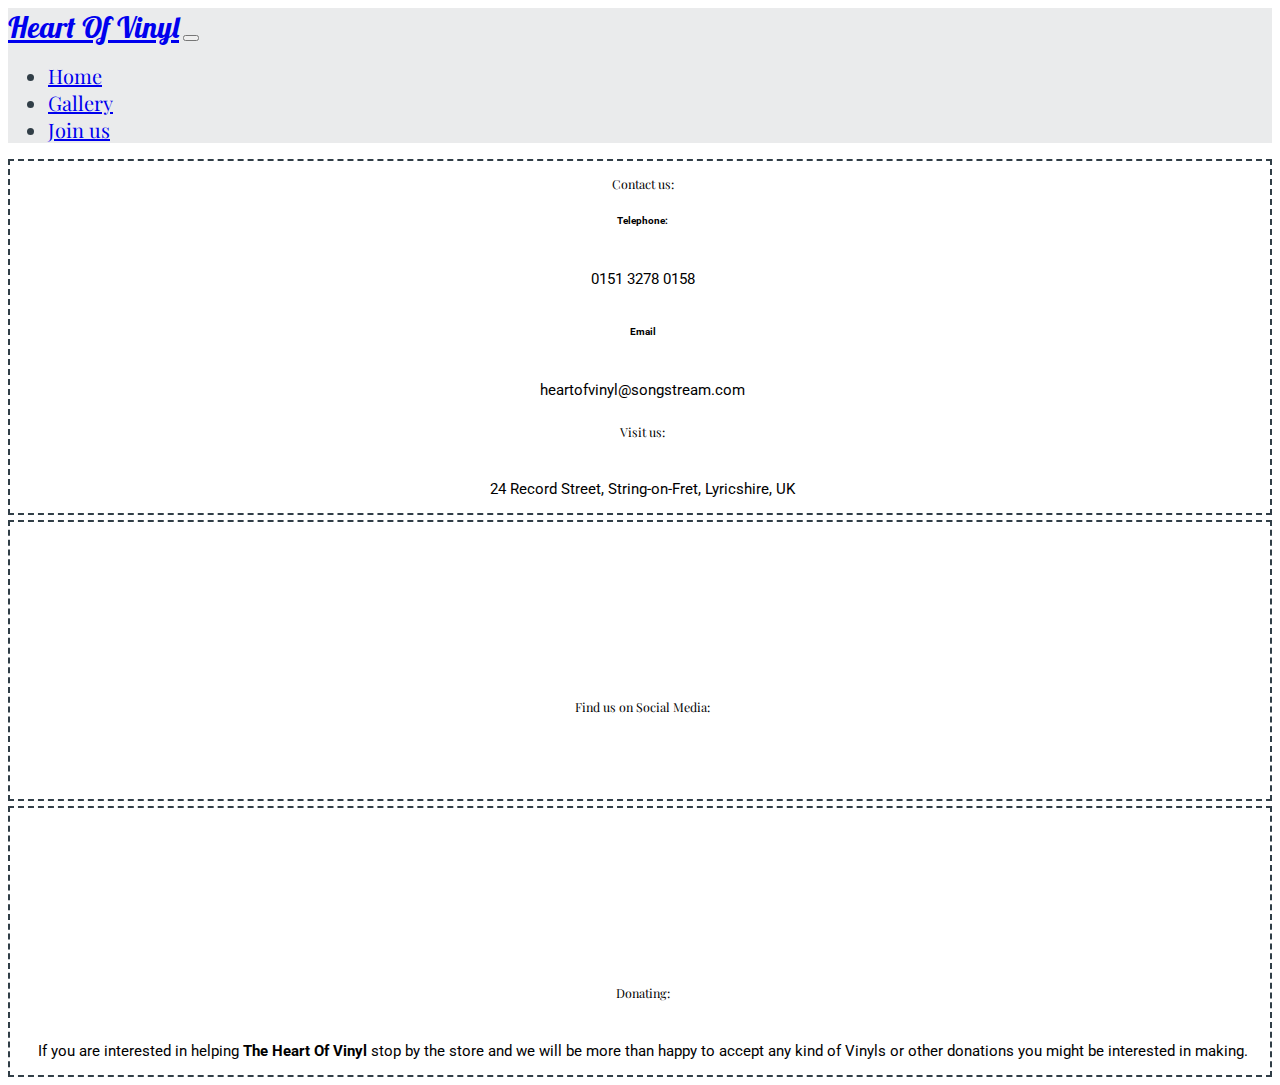
<file: gallery.html>
<!DOCTYPE html>
<html lang="en">
  <head>
    <meta charset="UTF-8" />
    <meta http-equiv="X-UA-Compatible" content="IE=edge" />
    <meta name="viewport" content="width=device-width, initial-scale=1.0" />
    <link
      rel="stylesheet"
      href="https://stackpath.bootstrapcdn.com/bootstrap/4.1.3/css/bootstrap.min.css"
      integrity="sha384-MCw98/SFnGE8fJT3GXwEOngsV7Zt27NXFoaoApmYm81iuXoPkFOJwJ8ERdknLPMO"
      crossorigin="anonymous"
    />
    <link
      rel="stylesheet"
      href="https://use.fontawesome.com/releases/v5.15.3/css/all.css"
      integrity="sha384-SZXxX4whJ79/gErwcOYf+zWLeJdY/qpuqC4cAa9rOGUstPomtqpuNWT9wdPEn2fk"
      crossorigin="anonymous"
    />
    <link rel="preconnect" href="https://fonts.gstatic.com" />
    <link
      href="https://fonts.googleapis.com/css2?family=Lobster&family=Playfair+Display:wght@400;500&family=Roboto:wght@100;300;400;500&display=swap"
      rel="stylesheet"
    />
    <link rel="stylesheet" href="assets/css/style.css" type="text/css" />
    <title>Heart of Vinyl | Gallery</title>
  </head>
  <body>
    <nav
      class="navbar navbar-expand-sm navbar-light"
      style="background-color: rgba(49, 62, 71, 0.1)"
    >
      <a href="index.html" class="navbar-brand">Heart Of Vinyl</a>
      <button
        class="navbar-toggler"
        data-toggle="collapse"
        data-target="#navbarMenu"
      >
        <span class="navbar-toggler-icon"></span>
      </button>
      <div class="collapse navbar-collapse" id="navbarMenu">
        <ul class="navbar-nav ml-auto">
          <li class="navbar-item">
            <a href="index.html" class="nav-link">Home</a>
          </li>
          <li class="navbar-item">
            <a href="gallery.html" class="active nav-link">Gallery</a>
          </li>
          <li class="navbar-item">
            <a href="join-us.html" class="nav-link">Join us</a>
          </li>
        </ul>
      </div>
    </nav>
    
    <footer class="container-fluid">
      <div class="row">
        <div class="col-sm-4">
          <h5 class="uppercase">Contact us:</h5>
          <h6 class="uppercase">Telephone:</h6>
          <p class="inline-block">0151 3278 0158</p>
          <h6 class="uppercase">Email</h6>
          <p class="inline-block">heartofvinyl@songstream.com</p>
          <h5 class="uppercase">Visit us:</h5>
          <p class="inline-block">
            24 Record Street, String-on-Fret, Lyricshire, UK
          </p>
        </div>
        <div class="col-sm-4 social-icons">
          <h5 class="uppercase">Find us on Social Media:</h5>
          <ul>
            <li>
              <a href="https://www.facebook.com" target="_blank"
                ><i class="fab fa-facebook-square"></i
              ></a>
            </li>
            <li>
              <a href="https://www.instagram.com" target="_blank"
                ><i class="fab fa-instagram-square"></i
              ></a>
            </li>
            <li>
              <a href="https://www.pinterest.com" target="_blank"
                ><i class="fab fa-pinterest-square"></i
              ></a>
            </li>
            <li>
              <a href="https://www.twitter.com" target="_blank"
                ><i class="fab fa-twitter-square"></i
              ></a>
            </li>
            <li>
              <a href="https://www.discord.com" target="_blank"
                ><i class="fab fa-discord"></i
              ></a>
            </li>
          </ul>
        </div>
        <div class="col-sm-4 donation-info">
          <h5 class="uppercase">Donating:</h5>
          <p class="inline-block">
            If you are interested in helping <strong>The Heart Of Vinyl</strong> stop by
            the store and we will be more than happy to accept any kind of
            Vinyls or other donations you might be interested in making.
          </p>
        </div>
      </div>
    </footer>
    <script
      src="https://code.jquery.com/jquery-3.3.1.slim.min.js"
      integrity="sha384-q8i/X+965DzO0rT7abK41JStQIAqVgRVzpbzo5smXKp4YfRvH+8abtTE1Pi6jizo"
      crossorigin="anonymous"
    ></script>
    <script
      src="https://cdnjs.cloudflare.com/ajax/libs/popper.js/1.14.3/umd/popper.min.js"
      integrity="sha384-ZMP7rVo3mIykV+2+9J3UJ46jBk0WLaUAdn689aCwoqbBJiSnjAK/l8WvCWPIPm49"
      crossorigin="anonymous"
    ></script>
    <script
      src="https://stackpath.bootstrapcdn.com/bootstrap/4.1.3/js/bootstrap.min.js"
      integrity="sha384-ChfqqxuZUCnJSK3+MXmPNIyE6ZbWh2IMqE241rYiqJxyMiZ6OW/JmZQ5stwEULTy"
      crossorigin="anonymous"
    ></script>
  </body>
</html>
</file>
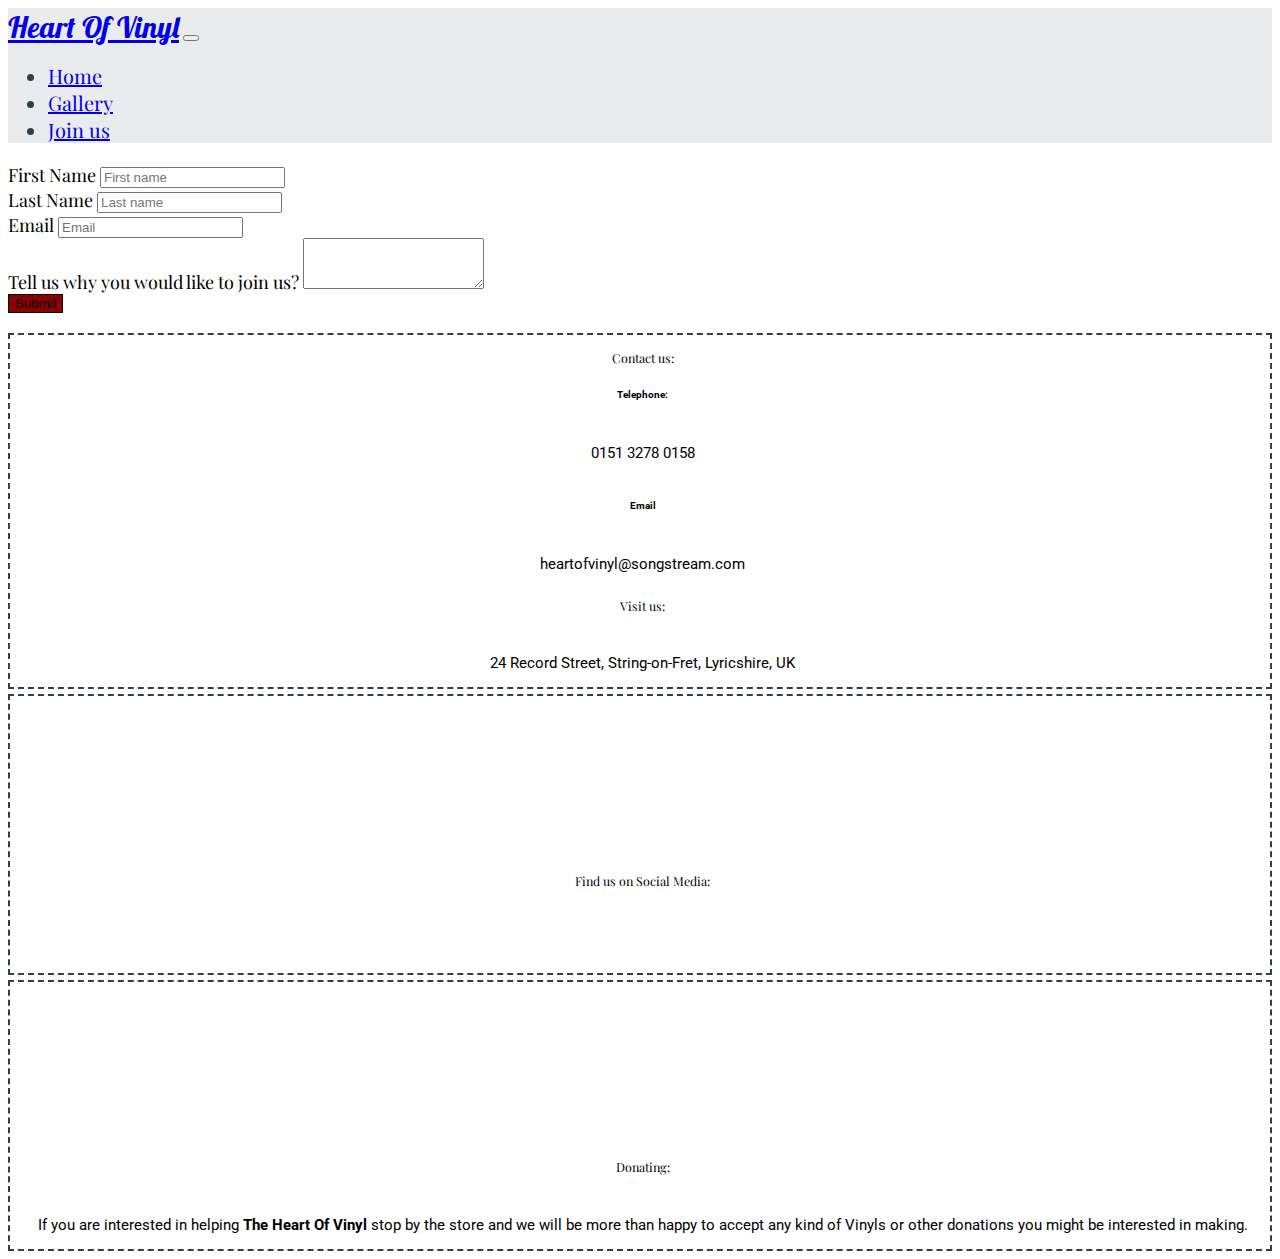
<file: join-us.html>
<!DOCTYPE html>
<html lang="en">
  <head>
    <meta charset="UTF-8" />
    <meta http-equiv="X-UA-Compatible" content="IE=edge" />
    <meta name="viewport" content="width=device-width, initial-scale=1.0" />
    <link
      rel="stylesheet"
      href="https://stackpath.bootstrapcdn.com/bootstrap/4.1.3/css/bootstrap.min.css"
      integrity="sha384-MCw98/SFnGE8fJT3GXwEOngsV7Zt27NXFoaoApmYm81iuXoPkFOJwJ8ERdknLPMO"
      crossorigin="anonymous"
    />
    <link
      rel="stylesheet"
      href="https://use.fontawesome.com/releases/v5.15.3/css/all.css"
      integrity="sha384-SZXxX4whJ79/gErwcOYf+zWLeJdY/qpuqC4cAa9rOGUstPomtqpuNWT9wdPEn2fk"
      crossorigin="anonymous"
    />
    <link rel="preconnect" href="https://fonts.gstatic.com" />
    <link
      href="https://fonts.googleapis.com/css2?family=Lobster&family=Playfair+Display:wght@400;500&family=Roboto:wght@100;300;400;500&display=swap"
      rel="stylesheet"
    />
    <link rel="stylesheet" href="assets/css/style.css" type="text/css" />
    <title>Heart of Vinyl | Join Us</title>
  </head>
  <body>
    <nav
      class="navbar navbar-expand-sm navbar-light"
      style="background-color: rgba(49, 62, 71, 0.1)"
    >
      <a href="index.html" class="navbar-brand">Heart Of Vinyl</a>
      <button
        class="navbar-toggler"
        data-toggle="collapse"
        data-target="#navbarMenu"
      >
        <span class="navbar-toggler-icon"></span>
      </button>
      <div class="collapse navbar-collapse" id="navbarMenu">
        <ul class="navbar-nav ml-auto">
          <li class="navbar-item">
            <a href="index.html" class="nav-link">Home</a>
          </li>
          <li class="navbar-item">
            <a href="gallery.html" class="nav-link">Gallery</a>
          </li>
          <li class="navbar-item">
            <a href="join-us.html" class="active nav-link">Join us</a>
          </li>
        </ul>
      </div>
    </nav>
    
    <div class="container" id="form-container">
      <div class="row">
        <div class="col-sm">
        </div>
        <div class="col-sm-6">
          <form method="POST" action="https://formdump.codeinstitute.net">
            <div class="form">
              <div class="col">
                <label for="fname">First Name</label>
                <input type="text" id="fname" class="form-control" placeholder="First name" required>
              </div>
              <div class="col">
                <label for="lname">Last Name</label>
                <input type="text" id="lname" class="form-control" placeholder="Last name" required>
              </div>
            <div class="col">
              <label for="email">Email</label>
              <input type="email" class="form-control" id="email" placeholder="Email">
            </div>
            <div class="col">
              <label for="comment-box">Tell us why you would like to join us?</label>
              <textarea class="form-control" id="comment-box" rows="3"></textarea>
            </div>
            <div class="col d-flex justify-content-center">
            <button type="submit" class="btn btn-dark">Submit</button>
            </div>
            </div>
          </form>
        </div>
        <div class="col-sm">
        </div>
      </div>
    </div>
    <footer class="container-fluid">
      <div class="row">
        <div class="col-sm-4">
          <h5 class="uppercase">Contact us:</h5>
          <h6 class="uppercase">Telephone:</h6>
          <p class="inline-block">0151 3278 0158</p>
          <h6 class="uppercase">Email</h6>
          <p class="inline-block">heartofvinyl@songstream.com</p>
          <h5 class="uppercase">Visit us:</h5>
          <p class="inline-block">
            24 Record Street, String-on-Fret, Lyricshire, UK
          </p>
        </div>
        <div class="col-sm-4 social-icons">
          <h5 class="uppercase">Find us on Social Media:</h5>
          <ul>
            <li>
              <a href="https://www.facebook.com" target="_blank"
                ><i class="fab fa-facebook-square"></i
              ></a>
            </li>
            <li>
              <a href="https://www.instagram.com" target="_blank"
                ><i class="fab fa-instagram-square"></i
              ></a>
            </li>
            <li>
              <a href="https://www.pinterest.com" target="_blank"
                ><i class="fab fa-pinterest-square"></i
              ></a>
            </li>
            <li>
              <a href="https://www.twitter.com" target="_blank"
                ><i class="fab fa-twitter-square"></i
              ></a>
            </li>
            <li>
              <a href="https://www.discord.com" target="_blank"
                ><i class="fab fa-discord"></i
              ></a>
            </li>
          </ul>
        </div>
        <div class="col-sm-4 donation-info">
          <h5 class="uppercase">Donating:</h5>
          <p class="inline-block">
            If you are interested in helping <strong>The Heart Of Vinyl</strong> stop by
            the store and we will be more than happy to accept any kind of
            Vinyls or other donations you might be interested in making.
          </p>
        </div>
      </div>
    </footer>
    <script
      src="https://code.jquery.com/jquery-3.3.1.slim.min.js"
      integrity="sha384-q8i/X+965DzO0rT7abK41JStQIAqVgRVzpbzo5smXKp4YfRvH+8abtTE1Pi6jizo"
      crossorigin="anonymous"
    ></script>
    <script
      src="https://cdnjs.cloudflare.com/ajax/libs/popper.js/1.14.3/umd/popper.min.js"
      integrity="sha384-ZMP7rVo3mIykV+2+9J3UJ46jBk0WLaUAdn689aCwoqbBJiSnjAK/l8WvCWPIPm49"
      crossorigin="anonymous"
    ></script>
    <script
      src="https://stackpath.bootstrapcdn.com/bootstrap/4.1.3/js/bootstrap.min.js"
      integrity="sha384-ChfqqxuZUCnJSK3+MXmPNIyE6ZbWh2IMqE241rYiqJxyMiZ6OW/JmZQ5stwEULTy"
      crossorigin="anonymous"
    ></script>
  </body>
</html>
</file>
<file: assets/css/style.css>
.jumbotron{
    background:url('../images/hero-image.jpg') center center fixed;
    background-size: cover;
}

.img-fluid{
    max-width: 100%;
    max-height: auto;
}

.container-fluid{
    padding: 0;
    margin: 0;
}

.row{
    margin-right: 0;
    margin-left: 0;
}

.navbar-brand{
    font-family: "Lobster", sans-serif;
    font-weight: 200;
    font-size: 30px;
}

.navbar-item{
    font-family: "Playfair Display", sans-serif;
    font-weight: 400;
    font-size: 20px;
}

.navbar{
    color: #313e47;
}


/*--------------------Footer-----------------*/

.inline-block{
    display: inline-block;
}

.col-sm-4{
    border: 2px dashed;
    border-color: #313e47;
    padding: 5px 5px 0px 10px;
    margin-bottom: 5px;
}
h5{
    font-family: "Playfair Display", sans-serif;
    font-weight: 400;
    color: black;
    text-align: center;
    margin-top: 10px;
}

footer, p{
    text-align: center;
    font-family: "Roboto", sans-serif;
    color: black;
    font-weight: 400;
    font-size: 15px;
    padding-top: 5px;
}

.jumbotron,
.display-4,
.lead,
.btn{
text-align: center;
}

.btn {
    background-color: darkred;
    border: 1px solid black;
}

.col-sm-6{
    margin: 20px 0 20px 0;
}

label{
    font-family: "Playfair Display", sans-serif;
    font-size: 18px;
    font-weight: 300;
}

#submit-button{
    text-align: center;
}

.social-icons li{
    list-style: none;
    display: inline-block;
    letter-spacing: 10px;
}

.social-icons ul{
    padding-top: 30px;
}

.social-icons i{
    font-size: 35px;
    text-align:center;
    color: #20292f;
}

.social-icons .fa-pinterest-square{
 color: darkred;
}

.social-icons h5{
    padding-top: 13%;
}

.donation-info h5{
    padding-top: 13%;
}
</file>
